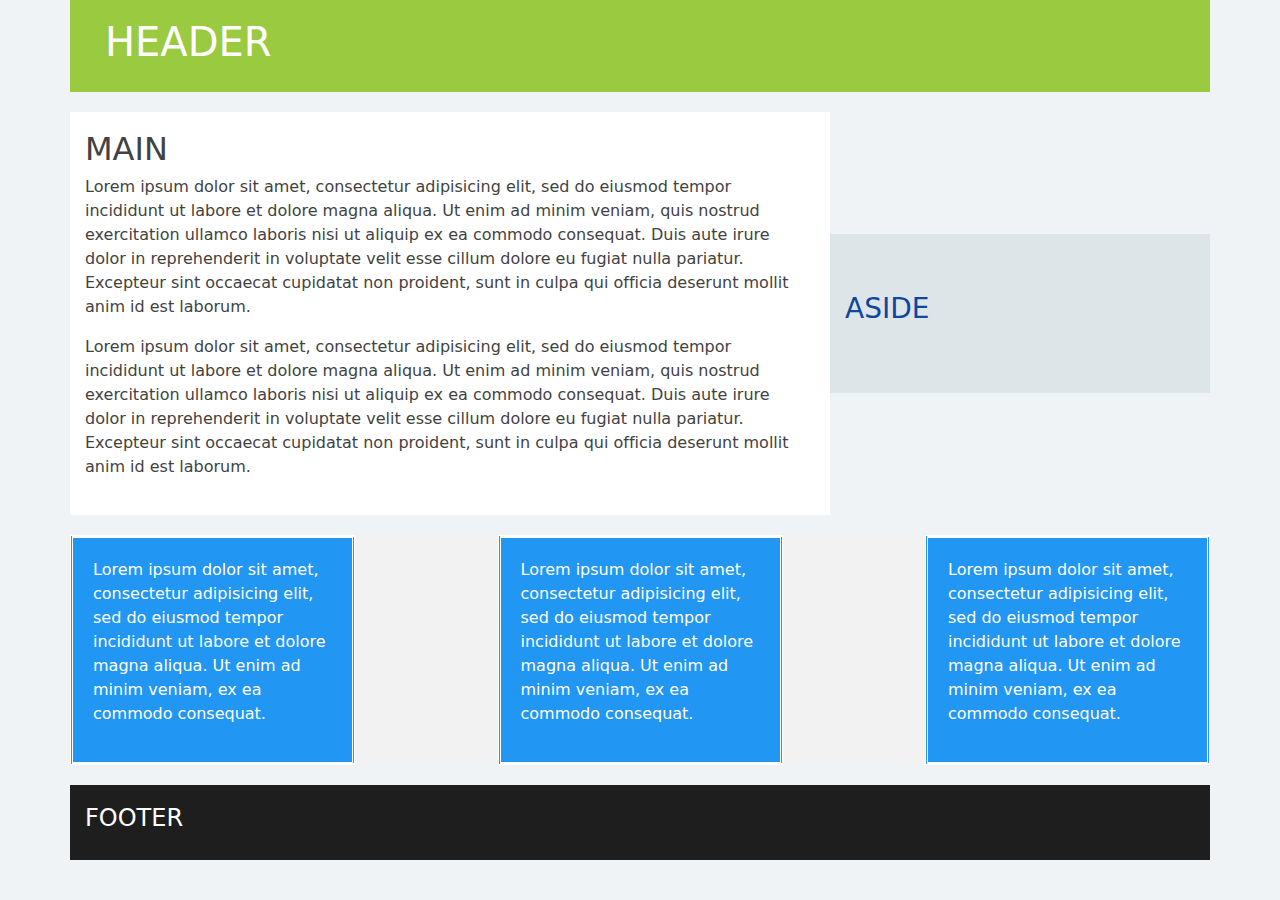
<file: index.html>
<!DOCTYPE html>
<html lang="es">
<head>
	<meta charset="UTF-8">
	<title>Ejemplo de Grid con Bootstrap</title>
	<meta name="viewport" content="width=device-width, user-scalable=no, initial-scale=1.0, maximum-scale=1.0, minimum-scale=1.0">
	<link rel="stylesheet" href="css/bootstrap.min.css">
	<link rel="stylesheet" href="css/estilos.css">
</head>
<body>
	<div class="container">

		<header class="row">
			<div class="col">
				<h1>HEADER</h1>
			</div>
		</header>
		<section class="contenedor-main row">
			<main class="col-md-8">
				<h2>MAIN</h2>
				<p>Lorem ipsum dolor sit amet, consectetur adipisicing elit, sed do eiusmod
					tempor incididunt ut labore et dolore magna aliqua. Ut enim ad minim veniam,
					quis nostrud exercitation ullamco laboris nisi ut aliquip ex ea commodo
					consequat. Duis aute irure dolor in reprehenderit in voluptate velit esse
					cillum dolore eu fugiat nulla pariatur. Excepteur sint occaecat cupidatat non
				proident, sunt in culpa qui officia deserunt mollit anim id est laborum.</p>

				<p>Lorem ipsum dolor sit amet, consectetur adipisicing elit, sed do eiusmod
					tempor incididunt ut labore et dolore magna aliqua. Ut enim ad minim veniam,
					quis nostrud exercitation ullamco laboris nisi ut aliquip ex ea commodo
					consequat. Duis aute irure dolor in reprehenderit in voluptate velit esse
					cillum dolore eu fugiat nulla pariatur. Excepteur sint occaecat cupidatat non
				proident, sunt in culpa qui officia deserunt mollit anim id est laborum.</p>
			</main>

			<aside class="col-md-4 align-self-center">
				<h3>ASIDE</h3>
			</aside>	
		</section>	

		<section class="row widgets justify-content-between">
			<div class="col-12 col-md-4 col-lg-3">
				<p>Lorem ipsum dolor sit amet, consectetur adipisicing elit, sed do eiusmod
				tempor incididunt ut labore et dolore magna aliqua. Ut enim ad minim veniam, ex ea commodo
				consequat.</p>
			</div>
			<div class="col-12 col-md-4 col-lg-3">
				<p>Lorem ipsum dolor sit amet, consectetur adipisicing elit, sed do eiusmod
				tempor incididunt ut labore et dolore magna aliqua. Ut enim ad minim veniam, ex ea commodo
				consequat.</p>
			</div>
			<div class="col-12 col-md-4 col-lg-3">
				<p>Lorem ipsum dolor sit amet, consectetur adipisicing elit, sed do eiusmod
				tempor incididunt ut labore et dolore magna aliqua. Ut enim ad minim veniam, ex ea commodo
				consequat.</p>
			</div>
		</section>
			
      <footer class="row">
      	<div class="col">
      		<h4>FOOTER</h4>
      	</div>
      </footer>

		
		
		</div>
		

	


	<script src="js/jquery-3.2.1.min.js"></script>
	<script src="js/bootstrap.min.js"></script>
</body>
</html>
</file>
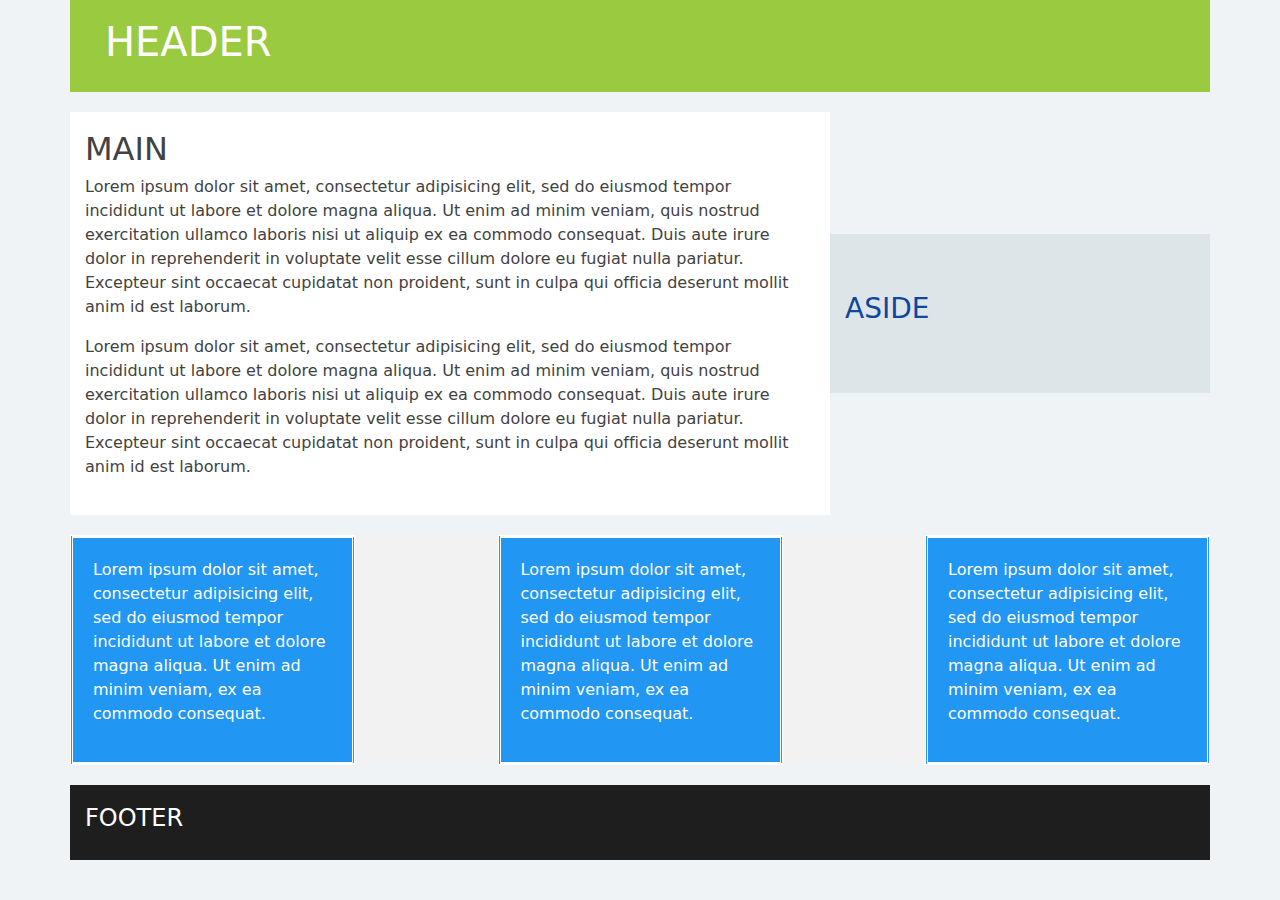
<file: grid.html>
<!DOCTYPE html>
<html lang="es">
<head>
	<meta charset="UTF-8">
	<title>Ejemplo de Grid con Bootstrap</title>
	<meta name="viewport" content="width=device-width, user-scalable=no, initial-scale=1.0, maximum-scale=1.0, minimum-scale=1.0">
	<link rel="stylesheet" href="css/bootstrap.min.css">
	<link rel="stylesheet" href="css/estilos.css">
</head>
<body>
	<div class="container">

		<header class="row">
			<div class="col">
				<h1>HEADER</h1>
			</div>
		</header>
		<section class="contenedor-main row">
			<main class="col-md-8">
				<h2>MAIN</h2>
				<p>Lorem ipsum dolor sit amet, consectetur adipisicing elit, sed do eiusmod
					tempor incididunt ut labore et dolore magna aliqua. Ut enim ad minim veniam,
					quis nostrud exercitation ullamco laboris nisi ut aliquip ex ea commodo
					consequat. Duis aute irure dolor in reprehenderit in voluptate velit esse
					cillum dolore eu fugiat nulla pariatur. Excepteur sint occaecat cupidatat non
				proident, sunt in culpa qui officia deserunt mollit anim id est laborum.</p>

				<p>Lorem ipsum dolor sit amet, consectetur adipisicing elit, sed do eiusmod
					tempor incididunt ut labore et dolore magna aliqua. Ut enim ad minim veniam,
					quis nostrud exercitation ullamco laboris nisi ut aliquip ex ea commodo
					consequat. Duis aute irure dolor in reprehenderit in voluptate velit esse
					cillum dolore eu fugiat nulla pariatur. Excepteur sint occaecat cupidatat non
				proident, sunt in culpa qui officia deserunt mollit anim id est laborum.</p>
			</main>

			<aside class="col-md-4 align-self-center">
				<h3>ASIDE</h3>
			</aside>	
		</section>	

		<section class="row widgets justify-content-between">
			<div class="col-12 col-md-4 col-lg-3">
				<p>Lorem ipsum dolor sit amet, consectetur adipisicing elit, sed do eiusmod
				tempor incididunt ut labore et dolore magna aliqua. Ut enim ad minim veniam, ex ea commodo
				consequat.</p>
			</div>
			<div class="col-12 col-md-4 col-lg-3">
				<p>Lorem ipsum dolor sit amet, consectetur adipisicing elit, sed do eiusmod
				tempor incididunt ut labore et dolore magna aliqua. Ut enim ad minim veniam, ex ea commodo
				consequat.</p>
			</div>
			<div class="col-12 col-md-4 col-lg-3">
				<p>Lorem ipsum dolor sit amet, consectetur adipisicing elit, sed do eiusmod
				tempor incididunt ut labore et dolore magna aliqua. Ut enim ad minim veniam, ex ea commodo
				consequat.</p>
			</div>
		</section>
			
      <footer class="row">
      	<div class="col">
      		<h4>FOOTER</h4>
      	</div>
      </footer>

		
		
		</div>
		

	


	<script src="js/jquery-3.2.1.min.js"></script>
	<script src="js/bootstrap.min.js"></script>
</body>
</html>
</file>
<file: css/estilos.css>
body {

	background: #f0f3f5;
	color: #fff;
}

header {

	background: #9aca40;
	padding: 20px;
	margin-bottom: 20px;
}

.contenedor-main {
	margin-bottom: 20px;
}

main {

	background: #fff;
	color: #424242;
	padding: 20px 0;
}

aside {
	background: #dee5e8;
	padding: 60px 0;
	color: #0d47a1;
}

.widgets {

	background: #f2f2f2;
	color: #424242;
	margin-bottom: 20px;


}

.widgets > div {

	background: #2196f3;
	color: #fff;
	padding: 20px;
  border-style: solid double;

}
footer {

	padding: 20px 0;
	background: #1e1e1e;
}
</file>
